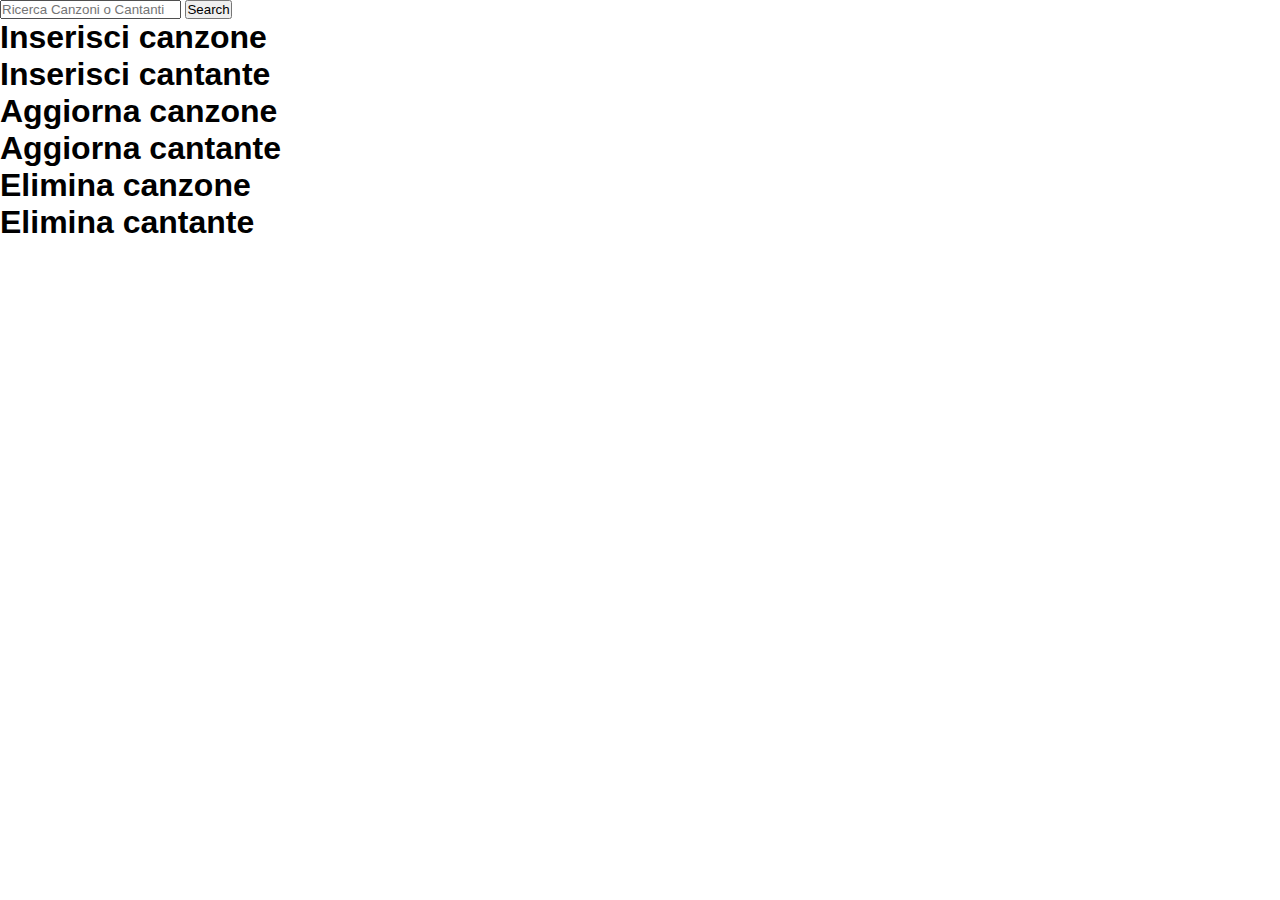
<file: index.html>
<!DOCTYPE html>
<html lang="en">
<head>
    <meta charset="UTF-8">
    <meta name="viewport" content="width=device-width, initial-scale=1.0">
    <title>Jukebox</title>
    <link rel="stylesheet" href="./style.css">
</head>
<body>
    <header>
        <nav>
            <input type="text" placeholder="Ricerca Canzoni o Cantanti">
            <button>Search</button>
        </nav>
    </header>

    <main>
        <div class="box">
            <h1>Inserisci canzone</h1>
        </div>
        <div class="box">
            <h1>Inserisci cantante</h1>
        </div>
        <div class="box">
            <h1>Aggiorna canzone</h1>
        </div>
        <div class="box">
            <h1>Aggiorna cantante</h1>
        </div>
        <div class="box">
            <h1>Elimina canzone</h1>
        </div>
        <div class="box">
            <h1>Elimina cantante</h1>
        </div>
    </main>
</body>
</html>
</file>
<file: style.css>
* {
    margin: 0;
    padding: 0;
    box-sizing: border-box;
    font-family: 'Poppins', sans-serif;
}
</file>
